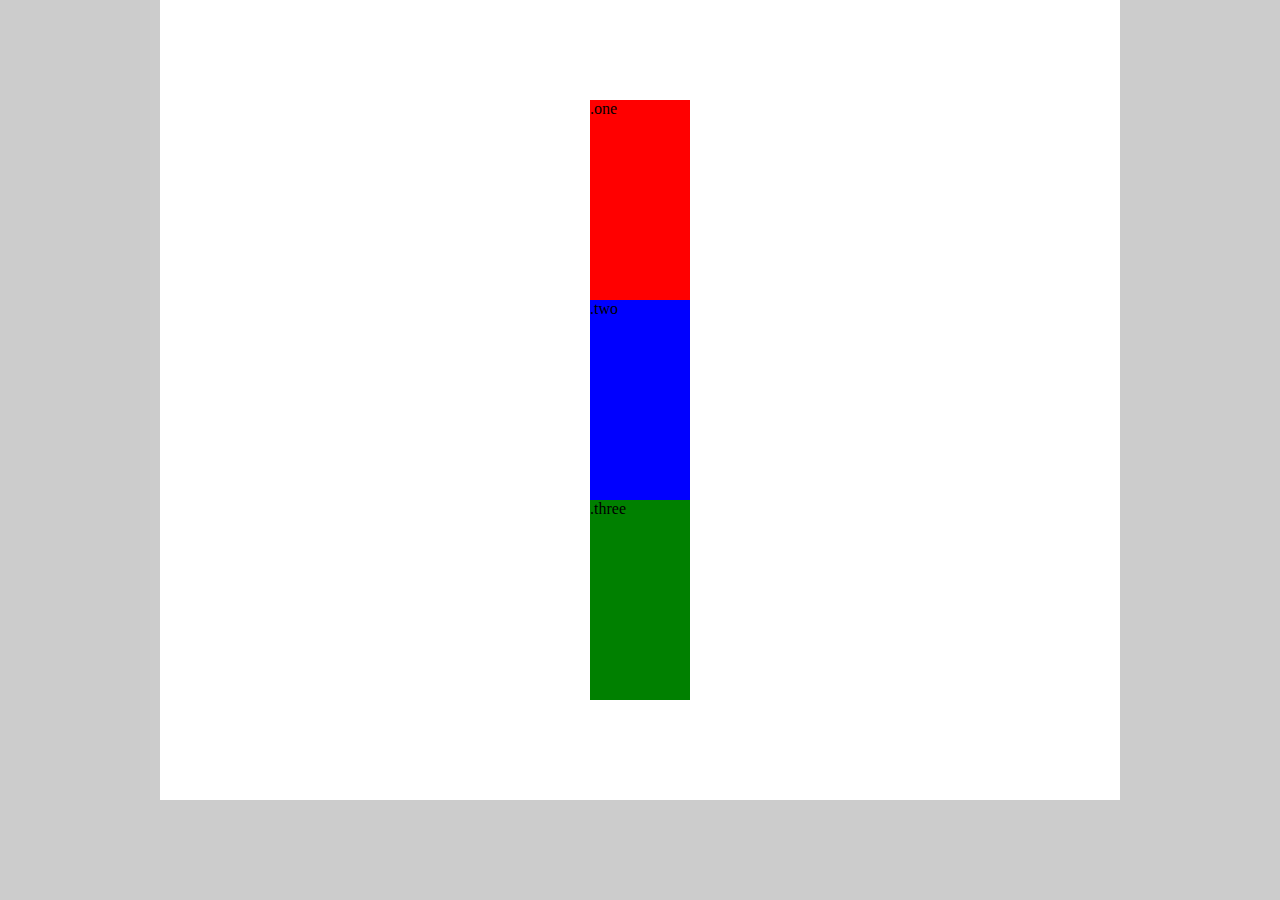
<file: flexbox/TheNetNinja/index.html>
<!DOCTYPE html>
<html lang="en">
  <head>
    <title>The Net Ninja - CSS Flexbox</title>
    <link rel="stylesheet" type="text/css" href="style.css">
  </head>
  <body>
    <div class="wrapper">
      <div class="flex-container">
        <div class="box one">.one</div>
        <div class="box two">.two</div>
        <div class="box three">.three</div>
      </div>
    </div>
  </body>
</html>
</file>
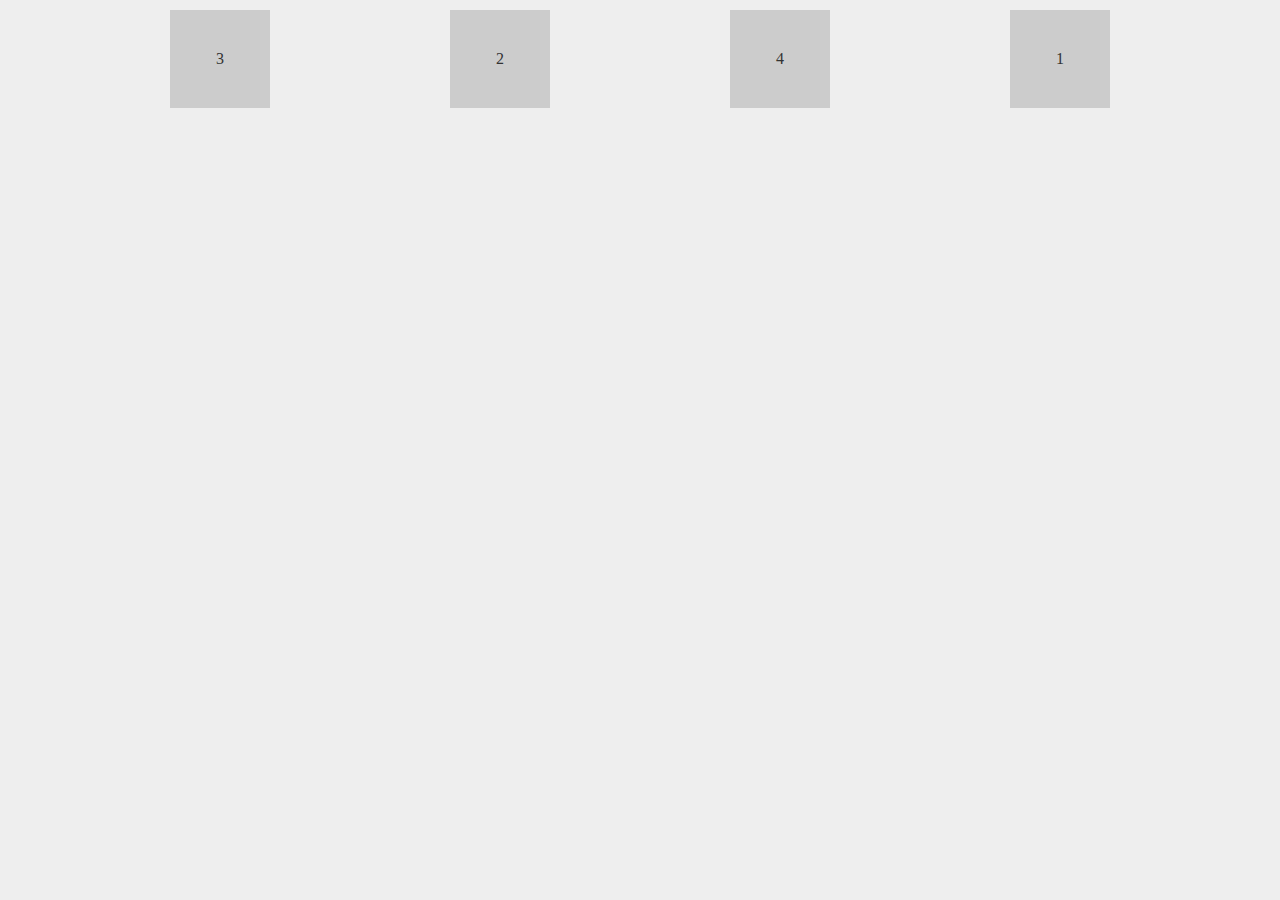
<file: flexbox/TheNetNinja/index2.html>
<!DOCTYPE html>
<html lang="en">
  <head>
    <title>The Net Ninja - CSS Flexbox</title>
    <link rel="stylesheet" type="text/css" href="style2.css">
  </head>
  <body>
    <div class="wrapper">
      <div id="blocks">
        <div class="one">1</div>
        <div class="two">2</div>
        <div class="three">3</div>
        <div class="four">4</div>
      </div>
    </div>
  </body>
</html>
</file>
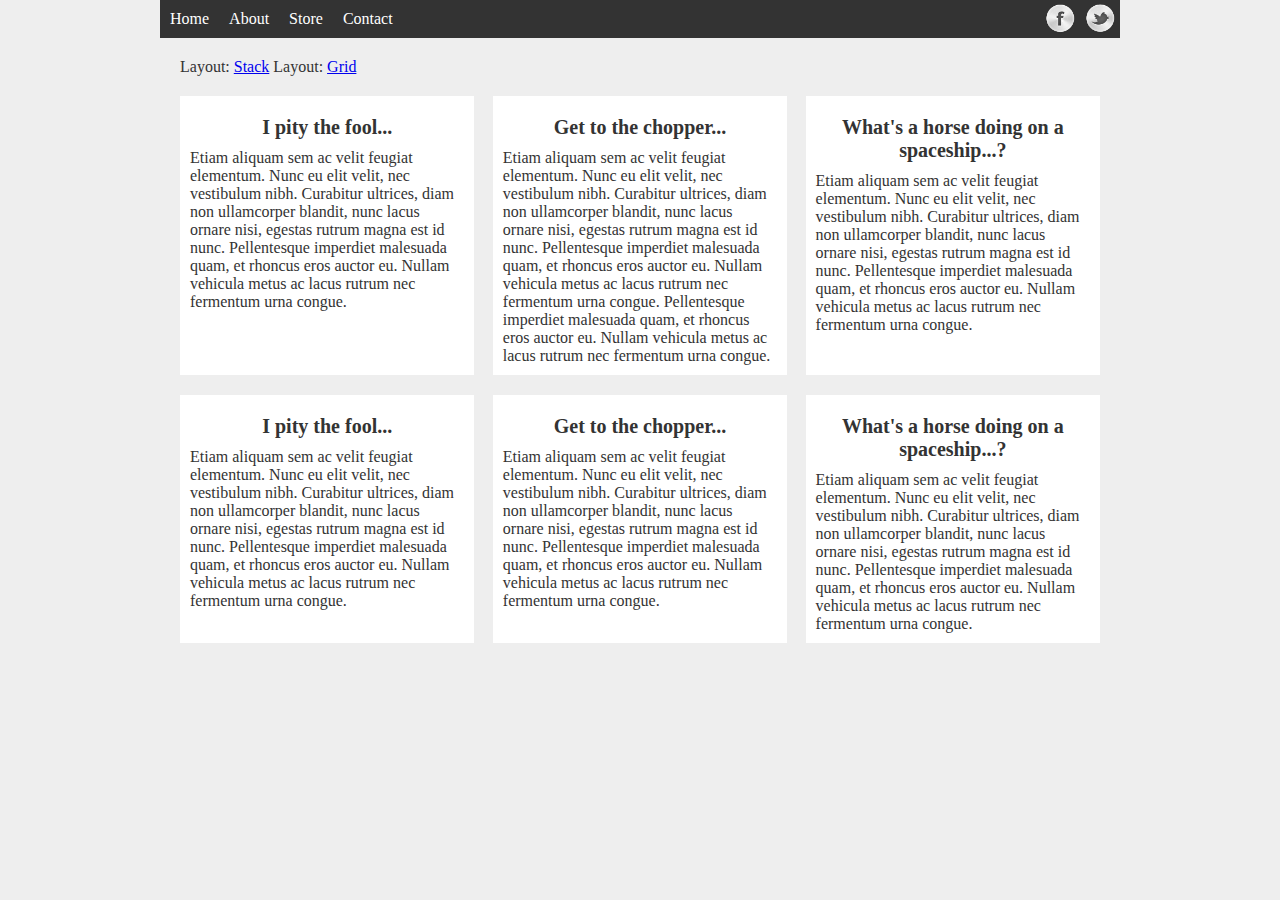
<file: flexbox/TheNetNinja/example-3/grid-vs-stack.html>
<!DOCTYPE html>
<html lang="en">
<head>
    <title>The Net Ninja - CSS Flexbox</title>
    <link rel="stylesheet" type="text/css" href="style.css">
    <script src="https://code.jquery.com/jquery-1.12.1.js"></script>
</head>
<body>
<div class="wrapper">

    <nav>
        <ul>
            <li><a href="">Home</a></li>
            <li><a href="">About</a></li>
            <li><a href="">Store</a></li>
            <li><a href="">Contact</a></li>
        </ul>
        <ul class="social">
            <li><a href="" class="fb">Facebook</a></li>
            <li><a href="" class="tw">Twitter</a></li>
        </ul>
    </nav>

    <div style="margin: 20px;">
        <span>Layout: </span> <a href="#" class="stack">Stack</a> <span>Layout: </span>
        <a href="#" class="grid">Grid</a>
    </div>

    <section id="blocks">
        <article>
            <h2>I pity the fool...</h2>
            <p>Etiam aliquam sem ac velit feugiat elementum. Nunc eu elit velit, nec vestibulum nibh. Curabitur ultrices, diam non ullamcorper blandit, nunc lacus ornare nisi, egestas rutrum magna est id nunc. Pellentesque imperdiet malesuada quam, et rhoncus eros auctor eu. Nullam vehicula metus ac lacus rutrum nec fermentum urna congue.</p>
        </article>
        <article>
            <h2>Get to the chopper...</h2>
            <p>Etiam aliquam sem ac velit feugiat elementum. Nunc eu elit velit, nec vestibulum nibh. Curabitur ultrices, diam non ullamcorper blandit, nunc lacus ornare nisi, egestas rutrum magna est id nunc. Pellentesque imperdiet malesuada quam, et rhoncus eros auctor eu. Nullam vehicula metus ac lacus rutrum nec fermentum urna congue. Pellentesque imperdiet malesuada quam, et rhoncus eros auctor eu. Nullam vehicula metus ac lacus rutrum nec fermentum urna congue.</p>
        </article>
        <article>
            <h2>What's a horse doing on a spaceship...?</h2>
            <p>Etiam aliquam sem ac velit feugiat elementum. Nunc eu elit velit, nec vestibulum nibh. Curabitur ultrices, diam non ullamcorper blandit, nunc lacus ornare nisi, egestas rutrum magna est id nunc. Pellentesque imperdiet malesuada quam, et rhoncus eros auctor eu. Nullam vehicula metus ac lacus rutrum nec fermentum urna congue.</p>
        </article>
        <article>
            <h2>I pity the fool...</h2>
            <p>Etiam aliquam sem ac velit feugiat elementum. Nunc eu elit velit, nec vestibulum nibh. Curabitur ultrices, diam non ullamcorper blandit, nunc lacus ornare nisi, egestas rutrum magna est id nunc. Pellentesque imperdiet malesuada quam, et rhoncus eros auctor eu. Nullam vehicula metus ac lacus rutrum nec fermentum urna congue.</p>
        </article>
        <article>
            <h2>Get to the chopper...</h2>
            <p>Etiam aliquam sem ac velit feugiat elementum. Nunc eu elit velit, nec vestibulum nibh. Curabitur ultrices, diam non ullamcorper blandit, nunc lacus ornare nisi, egestas rutrum magna est id nunc. Pellentesque imperdiet malesuada quam, et rhoncus eros auctor eu. Nullam vehicula metus ac lacus rutrum nec fermentum urna congue.</p>
        </article>
        <article>
            <h2>What's a horse doing on a spaceship...?</h2>
            <p>Etiam aliquam sem ac velit feugiat elementum. Nunc eu elit velit, nec vestibulum nibh. Curabitur ultrices, diam non ullamcorper blandit, nunc lacus ornare nisi, egestas rutrum magna est id nunc. Pellentesque imperdiet malesuada quam, et rhoncus eros auctor eu. Nullam vehicula metus ac lacus rutrum nec fermentum urna congue.</p>
        </article>
    </section>

    <script>
        $("a.stack").on("click", function () {
            $("article").addClass("stack");
        });
        $("a.grid").on("click", function () {
            $("article").removeClass("stack");
        });
    </script>
</div>
</body>
</html>
</file>
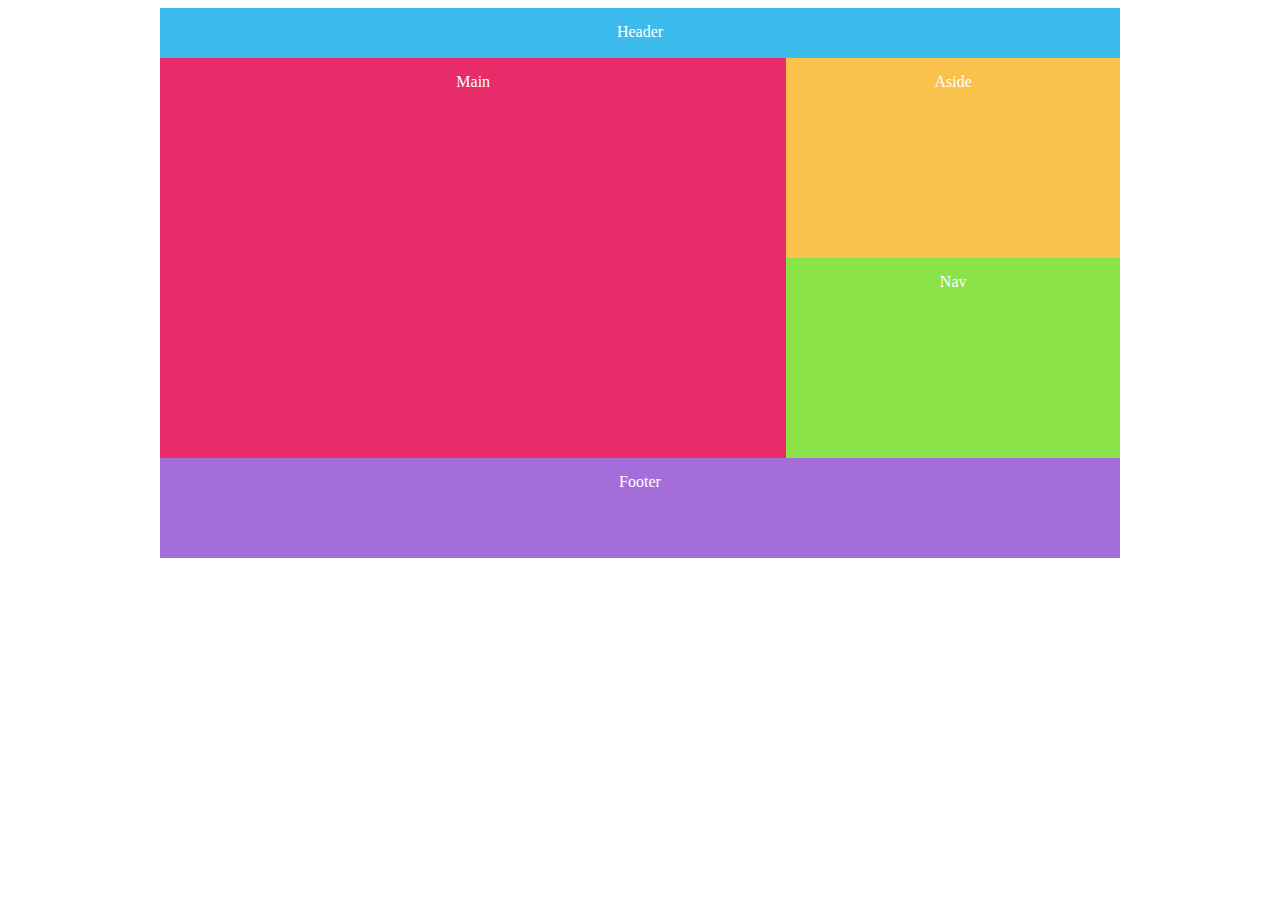
<file: grid/TheNetNinja/css-grid-playlist-lesson-1/flex.html>
<!DOCTYPE html>
<html>
<head>
	<title>Using Flexbox</title>
	<style>
		body{
			color: #fff;
			font-family: 'Nunito Semibold';
			text-align: center;
			line-height: 3em;
		}
		#content{
			max-width: 960px;
			margin: 0 auto;
		}
		#middle{
			display: flex;
		}
		#sidebar{
			flex-grow: 1;
		}
		header{
			background: #3bbced;
			height: 50px;
		}
		main{
			background: #e82b69;
			flex-grow: 2;
		}
		aside{
			background: #fac24a;
			flex-grow: 1;
			height: 200px;
		}
		nav{
			background: #8ae348;
			flex-grow: 1;
			height: 200px;
		}
		footer{
			background: #a56dda;
			height: 100px;
		}
		#middle:after{
			content: '';
			display: block;
			clear: both;
		}
	</style>
</head>
<body>

	<div id="content">

		<header>Header</header>

		<div id="middle"><!-- extra markup -->

			<main>Main</main>

			<div id="sidebar"><!-- extra markup -->

				<aside>Aside</aside>

				<nav>Nav</nav>

			</div>

		</div>

		<footer>Footer</footer>

	</div>

</body>
</file>
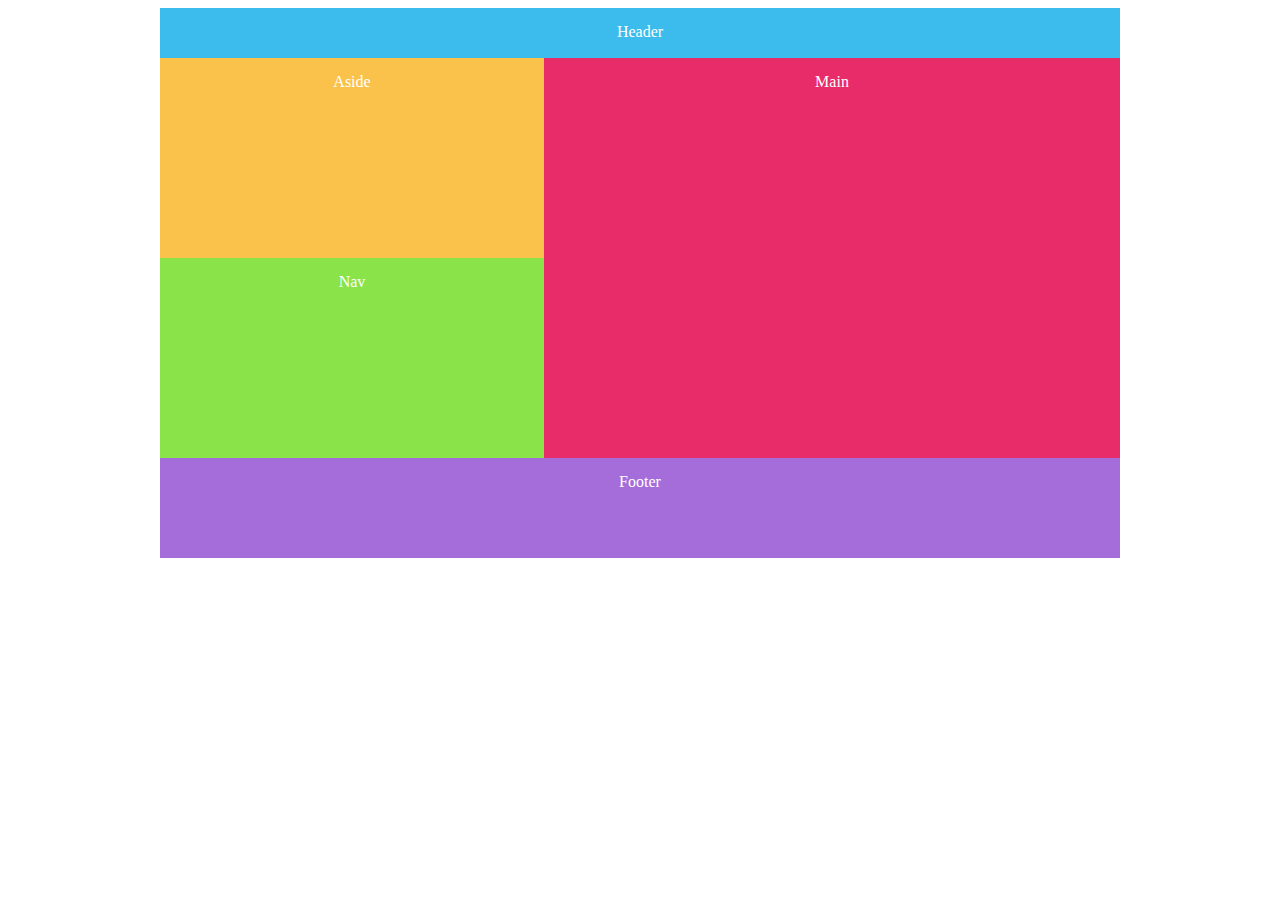
<file: grid/TheNetNinja/css-grid-playlist-lesson-1/floats.html>
<!DOCTYPE html>
<html>
<head>
	<title>Using Floats</title>
	<style>
		body{
			color: #fff;
			font-family: 'Nunito Semibold';
			text-align: center;
			line-height: 3em;
		}
		#content{
			max-width: 960px;
			margin: 0 auto;
		}
		header{
			background: #3bbced;
			height: 50px;
		}
		main{
			float: right;
			width: 60%;
			background: #e82b69;
			height: 400px;
		}
		aside{
			background: #fac24a;
			height: 200px;
		}
		nav{
			background: #8ae348;
			height: 200px;
		}
		footer{
			background: #a56dda;
			height: 100px;
		}
		#sidebar{
			float: left;
			width: 40%;
		}
		#middle:after{
			content: '';
			display: block;
			clear: both;
		}
	</style>
</head>
<body>

	<div id="content">
		
		<header>Header</header>

		<div id="middle"><!-- extra markup -->

			<main>Main</main>

			<div id="sidebar"><!-- extra markup -->

				<aside>Aside</aside>

				<nav>Nav</nav>

			</div>

		</div>

		<footer>Footer</footer>

	</div>

</body>
</html>
</file>
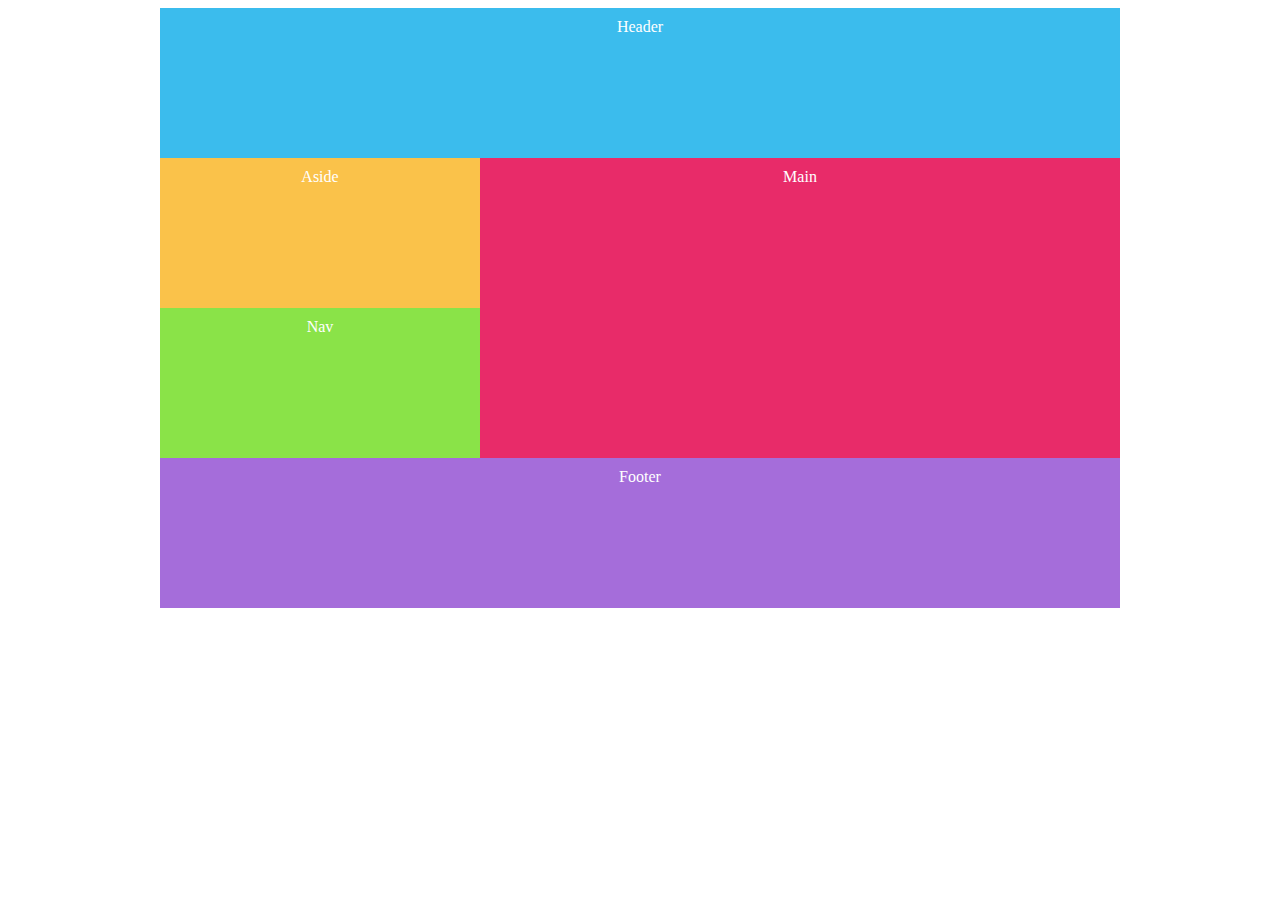
<file: grid/TheNetNinja/css-grid-playlist-lesson-1/grids.html>
<!DOCTYPE html>
<html>
<head>
	<title>Using CSS Grid</title>
	<style>
		body{
			color: #fff;
			font-family: 'Nunito Semibold';
			text-align: center;
		}
		#content{
			display: grid;
			grid-template-columns: 1fr 2fr;
			grid-auto-rows: minmax(150px, auto);
			max-width: 960px;
			margin: 0 auto;
		}
		#content > *{
			padding: 10px;
		}
		header{
			grid-column: span 3;
			background: #3bbced;
		}
		main{
			grid-column: 2 / 4;
			grid-row: 2 / 4;
			background: #e82b69;
		}
		aside{
			grid-column: 1 / 2;
			background: #fac24a;
		}
		nav{
			grid-column: 1 / 2;
			background: #8ae348;
		}
		footer{
			grid-column: span 3;
			background: #a56dda;
		}
	</style>
</head>
<body>

	<div id="content">

		<header>Header</header>

		<main>Main</main>

		<aside>Aside</aside>

		<nav>Nav</nav>

		<footer>Footer</footer>

	</div>

</body>
</html>
</file>
<file: flexbox/TheNetNinja/style.css>
* {
    font-family: verdana;
    margin: 0;
}
body {
    background: #ccc;
}
.wrapper {
    width: 100%;
    max-width: 960px;
    margin: 0 auto;
}
.flex-container {
    height: 800px;
    display: flex;
    background-color: white;
    flex-wrap: wrap;
    flex-flow: row;
    /*flex-flow: column;*/
    /*flex-flow: row-reverse;*/
    justify-content: center;
    /*justify-content: flex-end;*/
    /*justify-content: center;*/
    align-items: center; /*vertikalno centriranje*/
    /*align-items: flex-end;*/
    flex-flow: column;

}
.box {
    height: 100px;
    width: 100px;
    /*umesto min-width kada je flex-wrap na roditelju "nowrap" onda ne ukljucuje horizontalni skrol*/
    /*flex-basis: 200px;*/
    /*flex-grow: 1;*/
    flex: 0 0 200px;
}
.one {
    background: red;
    /*flex-basis: 100px;*/
}
.two {
    background: blue;
    /*flex-basis: 200px;*/
}
.three {
    background: green;
    /*flex-basis: 300px;*/
}
</file>
<file: flexbox/TheNetNinja/style2.css>
* {
    font-family: verdana;
    margin: 0;
}
body {
    background: #eee;
    color: #333;
}
.wrapper {
    width: 100%;
    max-width: 960px;
    margin: 0 auto;
}
#blocks {
    display: flex;
    margin: 10px;
    justify-content: space-between;
}
#blocks div {
    flex: 0 0 100px;
    padding: 40px 0;
    text-align: center;
    background: #ccc;
}

.one {order: 2;}
.two {order: 0;}
.three {order: -1;}
.four {order: 1;}
</file>
<file: flexbox/TheNetNinja/example-3/style.css>
* {
    font-family: verdana;
    margin: 0;
}
body {
    background: #eee;
    color: #333;
}
.wrapper {
    width: 100%;
    max-width: 960px;
    margin: 0 auto;
}
/* menu base styles */

nav {
    background: #333;
}
nav ul {
    list-style-type: none;
    padding: 0;
}
nav a {
    text-decoration: none;
    text-align: center;
    color: #fff;
    display: block;
    padding: 10px;
}
nav a:hover {
    background-color: #555;
}
/* social menu base styles */

a.tw {
    background: url(img/tw.png) no-repeat center;
    background-size: 80%;

}
a.fb {
    background: url(img/fb.png) no-repeat center;
    background-size: 80%;
}
.social a {
    text-indent: -10000px;
    margin: 0 auto;
}
.social {
    max-width: 80px;
    margin: 0 auto; /* do at end */
}
/* grid vs flex base styles */
#blocks {
    margin: 20px;
}
article {
    background: #fff;
    margin-bottom: 20px;
    padding: 10px;
    box-sizing: border-box;
}
article h2 {
    text-align: center;
    font-size: 20px;
    margin: 10px 0;
}
/* flex styles */
#blocks {
    display: flex;
    flex-wrap: wrap;
    justify-content: space-between;
}
article {
    flex: 0 1 32%;
    transition: flex-basis 0.2s linear;
}
article.stack {
    flex: 0 1 100%; /*ova klasa se dodaje i skida...*/
}

nav ul.social li {
    flex: 1 1 0;
}
nav ul.social {
    flex: 1 1 0;
    display: flex;
}
@media screen and (min-width: 768px) {

    nav ul {
        display: flex;
    }
    nav li {
        flex: 1 1 0;
    }
    nav {
        display: flex;
        justify-content: space-between;
    }
    ul.social {
        margin: 0;
    }

}
/* end media 768 */
</file>
